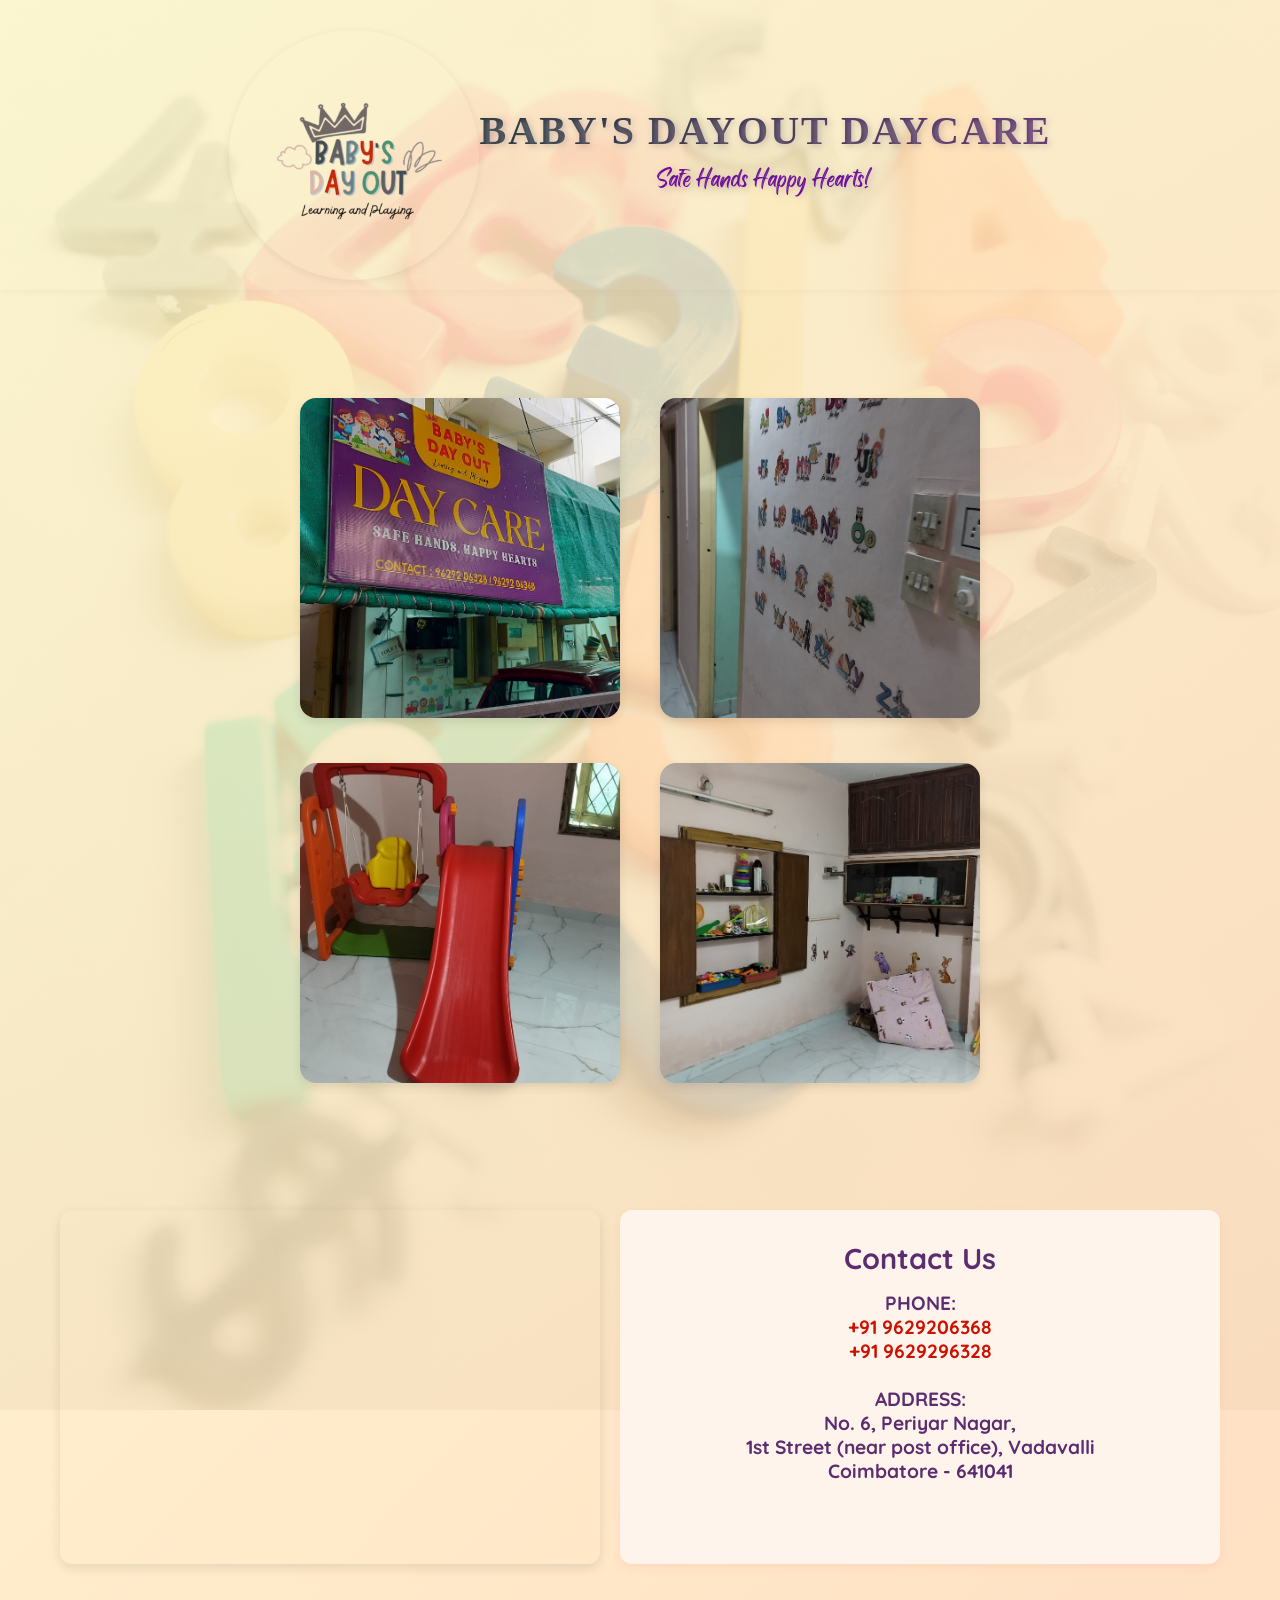
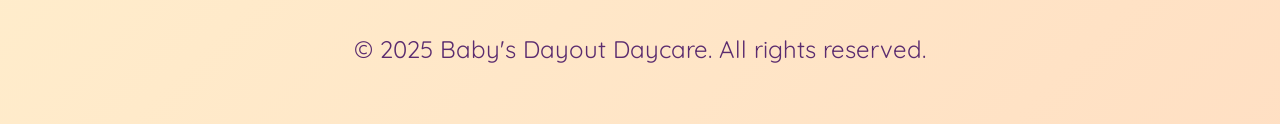
<file: index.html>
<!DOCTYPE html>
<html lang="en">
<head>
  <meta charset="UTF-8">
  <meta name="viewport" content="width=device-width, initial-scale=1">
  <title>Baby's Dayout Daycare</title>
  <meta name="description" content="Welcome to Baby's Dayout Daycare, where we provide a safe and nurturing environment for your little ones.">
  <meta name="keywords" content="daycare nearme, babysdayout, babysdayoutdaycare, childcare, kids, safe environment, nurturing, play, learning">
  <meta name="author" content="Baby's Dayout Daycare">
  <link rel="stylesheet" href="styles.css">
  <link href="https://fonts.googleapis.com/css2?family=Quicksand:wght@500;600&display=swap" rel="stylesheet">
</head>
<body>

  <header TEXT-ALIGN="center">
    <div style=" align-items: center;">
      <div style="display: flex; align-items: center; justify-content: LEFT; gap: 1px;">
        <img src="static/logo.png" alt="Daycare Logo" style="height: 250px; width: 250px;">
        <div>
            <h1 style="margin: 0; font-family: 'Comic Sans MS', 'Comic Sans', cursive; font-weight: 700; letter-spacing: 2px; background: linear-gradient(90deg, #1A2E35 0%, #5B2C6F 100%); -webkit-background-clip: text; -webkit-text-fill-color: transparent; background-clip: text; color: transparent;">
            BABY'S DAYOUT DAYCARE
            </h1>
          <div class="command">Safe Hands Happy Hearts!</div>
        </div>
      </div>
    </div>
  </header>

  <!-- Gallery Section -->
  <div class="gallery">
    <style>
      .gallery {
    display: flex;
    flex-direction: column;
    justify-content: center;  /* vertical center if needed */
    align-items: center;      /* horizontally center the whole block */
    min-height: 100vh;        /* center within full page height */
    gap: 45px;
}

.gallery-row {
    display: flex;
    gap: 40px;
    justify-content: center;  /* centers each row */
}

.gallery-row img {
    width: 320px;
    height: 320px;
    object-fit: cover;
    border-radius: 16px;
    transition: transform 0.2s;
}

.gallery-row img:hover {
    transform: scale(1.04) rotate(-2deg);
    box-shadow: 0 8px 20px rgba(91, 44, 111, 0.2);
}

    </style>
    <div class="gallery-row">
      <img src="static/DC2.jpg" class="small-img" alt="Daycare 1">
      <img src="static/DC4.jpg" class="small-img" alt="Daycare 2">
    </div>
    <div class="gallery-row">
      <img src="static/DC3.jpg" alt="Daycare 3">
      <img src="static/dc1.jpg" alt="Daycare 4">
    </div>
  </div>

  <div class="map-contact-wrapper">
  
  <!-- Map Section -->
  <div class="map-container">
    <iframe src="https://www.google.com/maps/embed?pb=!1m18!1m12!1m3!1d3916.123133910615!2d76.90414729999999!3d11.0293873!2m3!1f0!2f0!3f0!3m2!1i1024!2i768!4f13.1!3m3!1m2!1s0x3ba85f39a163182f%3A0xd65fa0ac5f27d18f!2s6%2F11%2C%20Vadavalli%2C%20Coimbatore%2C%20Tamil%20Nadu%20641041!5e0!3m2!1sen!2sin!4v1755015114678!5m2!1sen!2sin"
     style="border:0;" allowfullscreen="" loading="lazy" 
     referrerpolicy="no-referrer-when-downgrade"></iframe>
  </div>

  <!-- Contact Section -->
  <div class="contact">
    <h2>Contact Us</h2>
    <p class="contactus"><strong>PHONE:</strong></p>
  <div class="phone-list">
    <a href="tel:+919629206368">+91 9629206368</a><br>
    <a href="tel:+919629206328">+91 9629296328</a>
  </div><br>
    
    <p class="contactus"><strong>ADDRESS:</strong></p>
    <p class="address">No. 6, Periyar Nagar,<br>
       1st Street (near post office), Vadavalli<br>
       Coimbatore - 641041
    </p>
  </div>

</div>

<br> <br>
</body>
<footer>
  <p>&copy; 2025 Baby's Dayout Daycare. All rights reserved.</p>
</footer>
</html>
</file>
<file: styles.css>
* {
      margin: 0;
      padding: 0;
      box-sizing: border-box;
      font-family: 'Quicksand', sans-serif;
    }

    body {
      background: linear-gradient(135deg, rgba(255,250,205,0.85), rgba(255,218,185,0.85)), url('static/BG.jpg') center/cover no-repeat fixed;
      color: #333;
      text-align: center;
      padding-bottom: 50px;
    }

    header {
      display: flex;
      justify-content: center;
      align-items: center;
      padding: 30px 0 10px 0;
      box-shadow: 0 2px 8px rgba(0,0,0,0.04);
      color: #5B2C6F; /* deep purple */
    font-family: 'Comic Neue', cursive; /* playful font */
    text-shadow: 2px 2px 6px rgba(166, 155, 155, 0.6); /* glow effect */
    }

    .header-content {
      display: flex;
      align-items: center;
      gap: 40px;
    }

    header img {
      height: 120px;
      width: 120px;
      border-radius: 50%;
      object-fit: cover;
      box-shadow: 0 2px 8px rgba(0,0,0,0.08);
    }

    header h1 {
      font-size: 2.5rem;
      color: #006D77;
      margin-bottom: 1px;
    }
    @font-face {
  font-family: 'Blackbones';
  src: url('fonts/blackbones.ttf') format('truetype');
}


    .command{
      font-size: 1.5em; 
      color: #6d0e9a;
      font-family: 'Blackbones', sans-serif;
      
    }
    

    /* Gallery */
    .gallery {
      display: grid;
      grid-template-columns: repeat(auto-fit, minmax(250px, 1fr));
      gap: 15px;
      padding: 20px;
      max-width: 1000px;
      margin: auto;
      height: auto !important;
      object-fit: contain;

    }

    .gallery img {
      width: 100%;
      height: auto;
      object-fit: cover;
      border-radius: inherit;
      box-shadow: 0 4px 10px rgba(0, 0, 0, 0.1);
      transition: transform 0.3s ease;
    }

    .gallery img:hover {
      transform: scale(1.05);
    }

     .map-contact-wrapper {
  display: flex;
  gap: 20px;
  max-width: 1200px;
  margin: auto;
  padding: 20px;
  align-items: stretch;
}

/* Equal split for desktop */
.map-container, .contact {
  flex: 1;
  min-width: 300px;
}

/* Ensure map iframe fits nicely */
.map-container iframe {
  width: 100%;
  height: 100%;
  min-height: 350px;
  border-radius: 12px;
  box-shadow: 0 4px 12px rgba(0, 0, 0, 0.1);
}

/* Mobile view adjustments */
@media (max-width: 768px) {
  .map-contact-wrapper {
    flex-direction: column;
  }
  
  .map-container iframe {
    min-height: 300px;
  }
}


.contact {
  background-color: #fff4eb;
  padding: 30px;
  border-radius: 12px;
  box-shadow: 0 4px 8px rgba(255, 111, 97, 0.1);
  justify-content: center;
  align-items: center;
  font-size: larger;
}

.contact h2 {
  color: #5B2C6F;
  margin-bottom: 15px;
}
.contactus {
  color: #5B2C6F;
  font-weight: bolder;
}
.contact a {
  color: #cc1100;
  text-decoration: none;
  font-weight: bold;
}
.address {
  color: #5B2C6F;
  font-weight: bolder;

}
.contact a:hover {
  text-decoration: underline;
}
footer {
  
  color: #5B2C6F;
  padding: 10px;
  text-align: center;
  position: relative;
  bottom: 0;
  width: 100%;
}
footer p {
  margin: 0;
  font-size: 1.5em;
}
/* Mobile Responsiveness Fix */
@media (max-width: 768px) {
  header {
    flex-direction: column !important;
    text-align: center;
  }
  header img {
    max-width: 100% !important;
    height: auto !important;
  }
  .gallery {
    grid-template-columns: 1fr !important;
  }
  .map-contact-wrapper {
    flex-direction: column !important;
    align-items: center !important;
  }
  .map-container iframe {
    width: 100% !important;
    height: auto !important;
    min-height: 250px !important;
  }
  .contact {
    width: 100% !important;
    text-align: center !important;
  }
}
/* ---------- Mobile-only fixes (keep your current design) ---------- */
@media (max-width: 768px) {
  /* Header: keep layout neat on phones */
  header { flex-direction: column !important; text-align: center !important; }
  header img { width: min(48vw, 160px) !important; height: auto !important; }
  header h1 { font-size: clamp(1.4rem, 6vw, 2rem) !important; letter-spacing: 1px !important; }
  .command { font-size: clamp(1rem, 4.5vw, 1.4rem) !important; }

  /* Gallery: override the fixed 320x320 sizes from the inline <style> */
  .gallery { min-height: auto !important; gap: 16px !important; padding: 16px !important; }
  .gallery-row { flex-direction: column !important; gap: 16px !important; width: 100% !important; }
  .gallery-row img {
    width: 100% !important;
    height: auto !important;       /* show full image */
    max-width: 100% !important;
    border-radius: 16px !important;
    object-fit: contain !important; /* no cropping on mobile */
  }

  /* Map & Contact: stack vertically with comfy sizing */
  .map-contact-wrapper { flex-direction: column !important; align-items: stretch !important; }
  .map-container iframe { width: 100% !important; height: 50vh !important; min-height: 300px !important; }
  .contact { width: 100% !important; text-align: center !important; font-size: 1rem !important; padding: 20px !important; }
}

/* Optional: slightly wider phones/tablets */
@media (min-width: 769px) and (max-width: 992px) {
  .gallery-row img { width: 48% !important; height: auto !important; object-fit: cover !important; }
  .gallery-row { flex-wrap: wrap !important; justify-content: center !important; gap: 18px !important; }
}
.small-img {
  max-height: 350px; /* Reasonable height */
  width: 100%;
  object-fit: cover;
}
</file>
